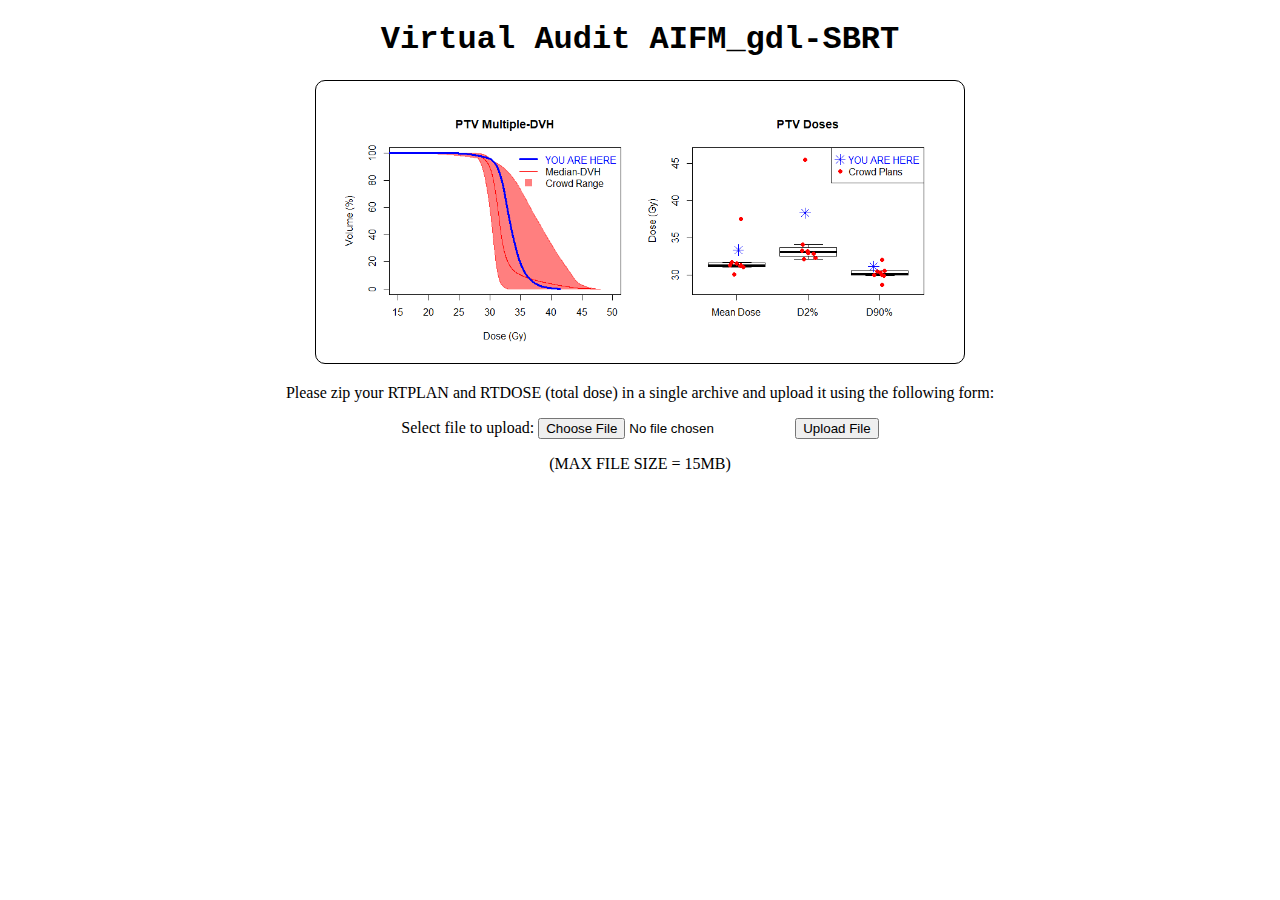
<file: index.html>
<!doctype html>
<html>
<head>
<meta charset="utf-8">
<title>Virtual Audit AIFM_gdl-SBRT</title>
<link href="styles.css" rel="stylesheet" type="text/css">
</head>

<body>
<h1 class="courier">Virtual Audit AIFM_gdl-SBRT</h1>

<div align="center">
  <p><img class="border" src="images/figure_front.png" alt="" width="640" height="280"/></p>
</div> 

<div align="center">
	<p>Please zip your RTPLAN and RTDOSE (total dose) in a single archive and upload it using the following form:
  </p>
</div>
	
<div align="center">
   <form action="upload.php" method="post" enctype="multipart/form-data">
   <!-- <input type="hidden" name="MAX_FILE_SIZE" value="3" /> -->
    Select file to upload:
    <input type="file" name="fileToUpload" id="fileToUpload"/>
    <input type="submit" value="Upload File" name="submit"/> 
  </form>
</div> 
<div align="center">
	<p>(MAX FILE SIZE = 15MB)</p>
</div>

<!--	<?php (phpinfo()) ?> PER FARE LA PROVA CHE PHP FUNZIONI..ma devi rinominare il file in .php--> 


</body>

</html>
</file>
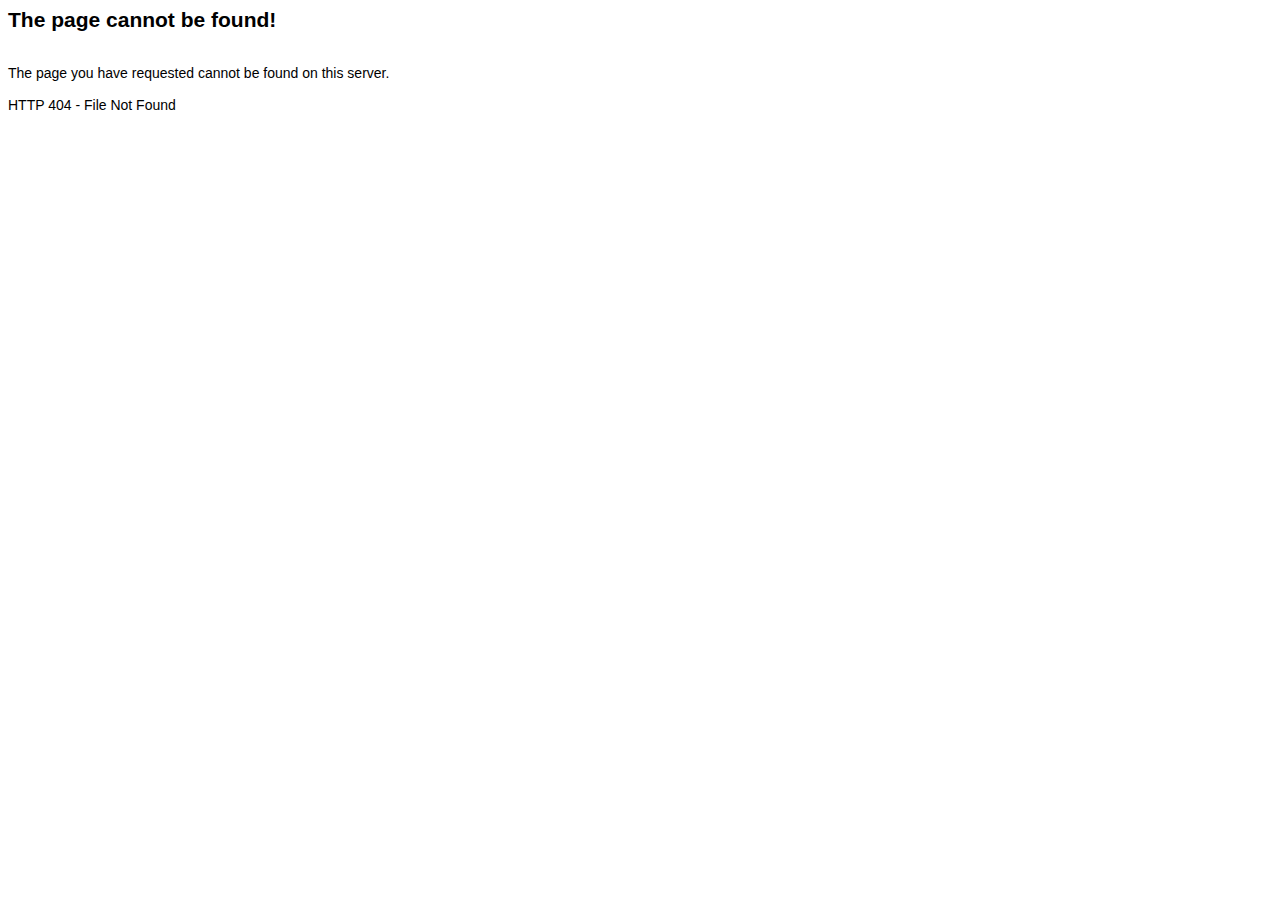
<file: error404.html>
<html>
<head>
<title>HTTP 404 - File Not Found</title>
<meta http-equiv="Content-Type" content="text/html; charset=iso-8859-1">
</head>

<body bgcolor="#FFFFFF" text="#000000" style="font-family: Arial; font-size: 14px">
<h2>The page cannot be found!</h2><br>
The page you have requested cannot be found on this server.<br>
<br>
HTTP 404 - File Not Found
</body>
</html>
</file>
<file: styles.css>
@charset "utf-8";
/* CSS Document */
.courier {
	font-family: "Courier New", Consolas, "Andale Mono", "Lucida Console", "Lucida Sans Typewriter", Monaco, monospace;
	text-align: center;
}

.center {
	align-content: center
}

.border {
	border-style: solid;
	border-width: 1px;
	padding: 1px 4px;
	border-radius: 10px;
}
</file>
